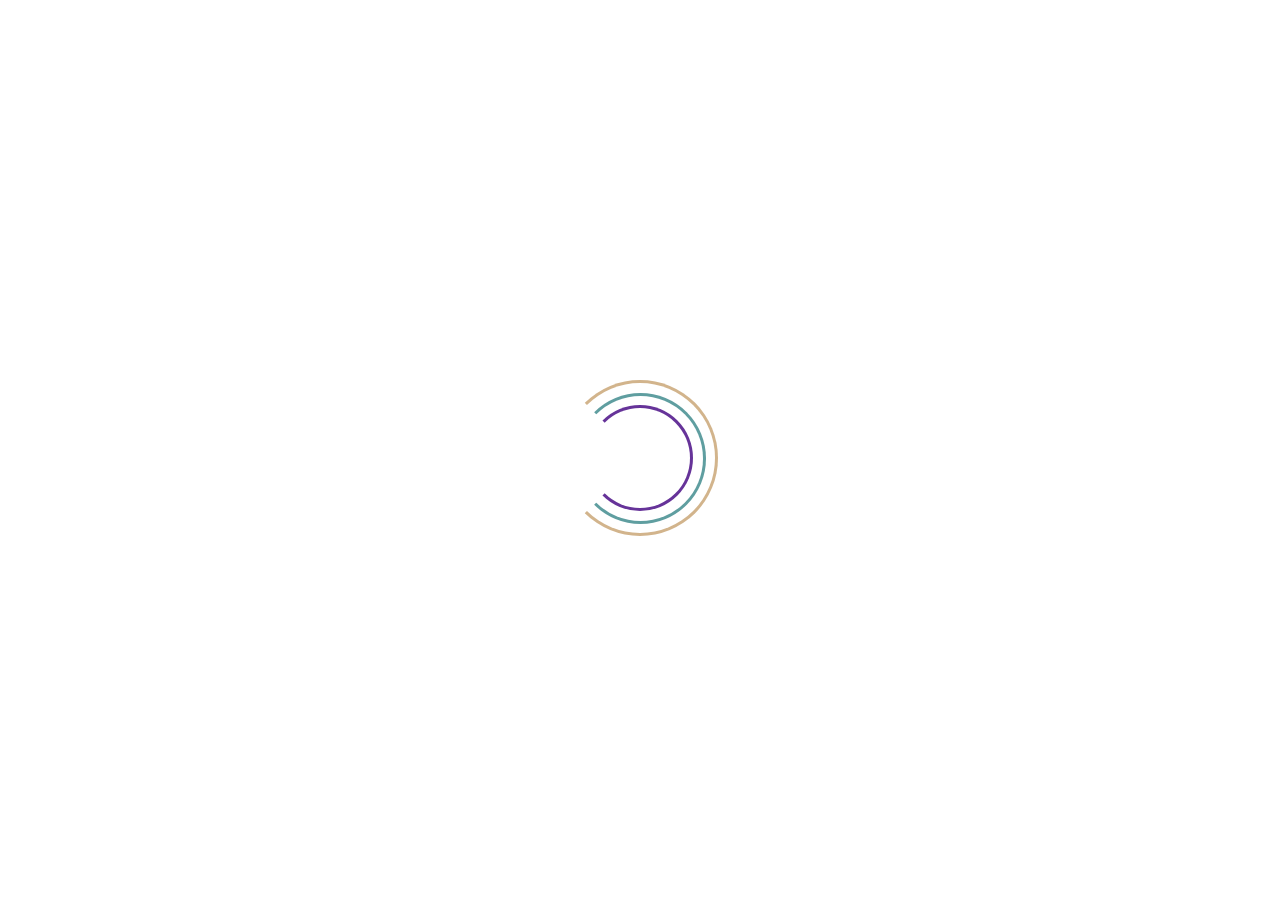
<file: test.html>
<!DOCTYPE html>
<html lang="en">
<head>
    <meta charset="UTF-8">
    <meta name="viewport" content="width=device-width, initial-scale=1.0">
    <title>Document</title>
    <style>
        .cn{
            width: 1fr;
            height: 100vh;
            display: flex;
            justify-content: center;
            align-items: center;
            
        }
        .anim div{
            
            display: flex;
            justify-content: center;
            align-items: center;
            border-radius: 50%;
            border-style: solid; 
            border-left-color: transparent;
            animation-name: spn;
            animation-duration:3s;
            animation-iteration-count: infinite;
            
        }
        .one{ 
            
            border-color: rebeccapurple;
            width: 100px;
            height:100px;
        }
        .tow{
            border-color: cadetblue ;
            width: 125px;
            height: 125px;
            animation-delay: 1s;
        }
        .thr{
            border-color: tan ;
            width: 150px;
            height: 150px;
            animation-delay: 2s;
        }
        .anim:hover{
            animation-play-state: paused ;
        }
        @keyframes spn{
            to{
                transform: rotate(360deg);

            }
        }
    </style>
</head>
<body class="cn">
        <div class="anim">
        
        
        <div class="thr">
            <div class="tow ">
            <div class="one"></div>
        </div>
        </div>
        
        </div>
</body>
</html>
</file>
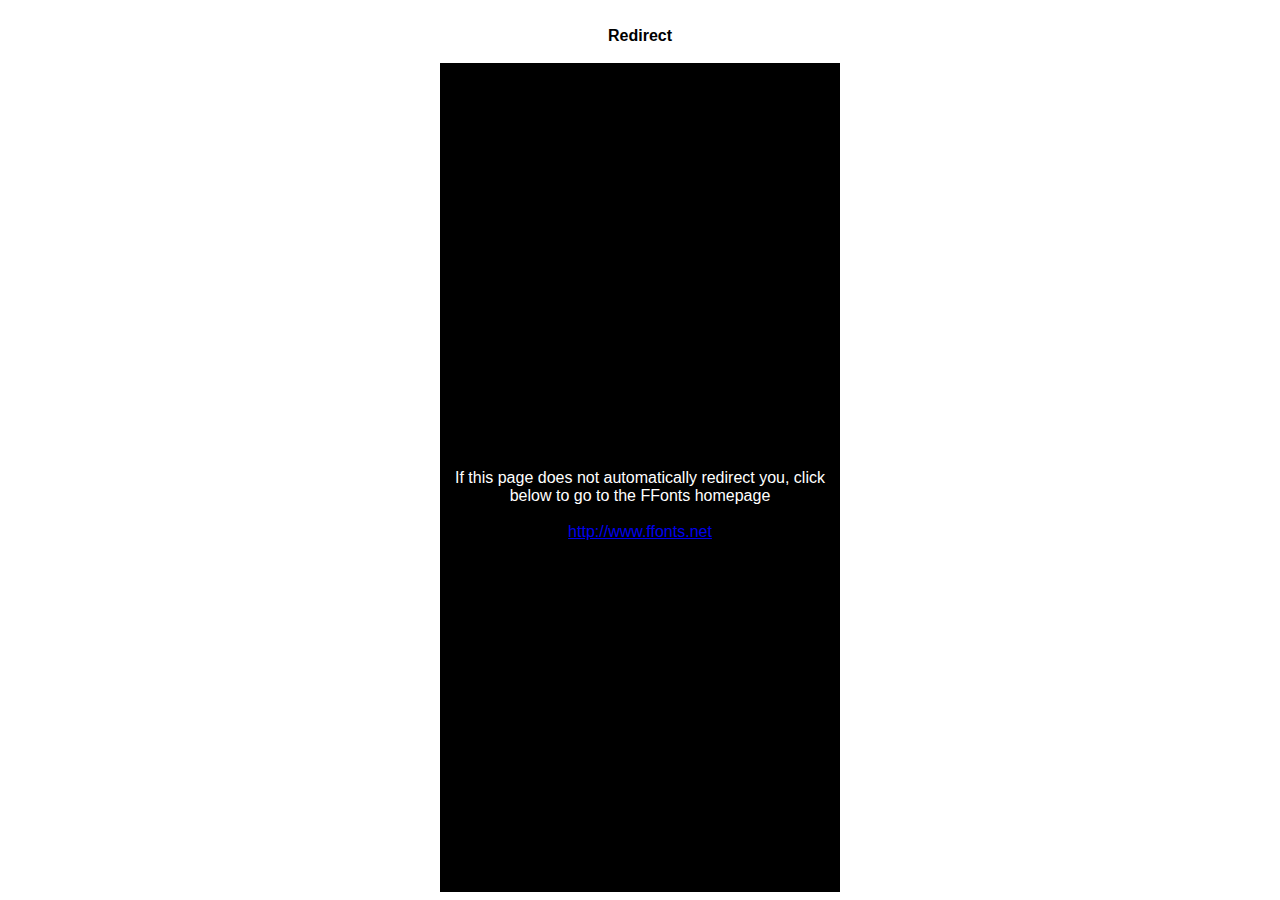
<file: font/ffonts.net.htm>
<HTML>
<HEAD>
<TITLE>FFonts - Redirect</TITLE>
<meta http-equiv="refresh" content="1;url=https://www.ffonts.net">
<script language="javascript">
<!-- 
//location.replace("https://www.ffonts.net");
-->
</script>
</HEAD>

<BODY >
<CENTER>
<TABLE WIDTH="400" HEIGHT="100%" BORDER="0" CELLPADDING="0" CELLSPACING="0">
<TR><TD WIDTH="100%" HEIGHT="20" ALIGN="CENTER" VALIGN="LEFT" BGCOLOR="#FFFFFF"><FONT FACE="Arial, Sans Serif, Verdana" SIZE=3 COLOR="#000000"><B>Redirect</B></FONT></TD></TR>
<TR><TD WIDTH="100%" HEIGHT="300" ALIGN="CENTER" VALIGN="LEFT" BGCOLOR="#000000"><BR><BR><BR>
<FONT FACE="Arial, Sans Serif, Verdana" SIZE=3 COLOR="#FFFFFF">If this page does not automatically redirect you, click below to go to the FFonts homepage</FONT>
<BR><BR>
<FONT FACE="Arial, Sans Serif, Verdana" SIZE=3 COLOR="#FFFFFF"><A HREF="https://www.ffonts.net" TARGET="_top">http://www.ffonts.net</A>
</TD></TR>
</TD></TR>
</TABLE>
</CENTER>
</BODY>
</HTML>
</file>
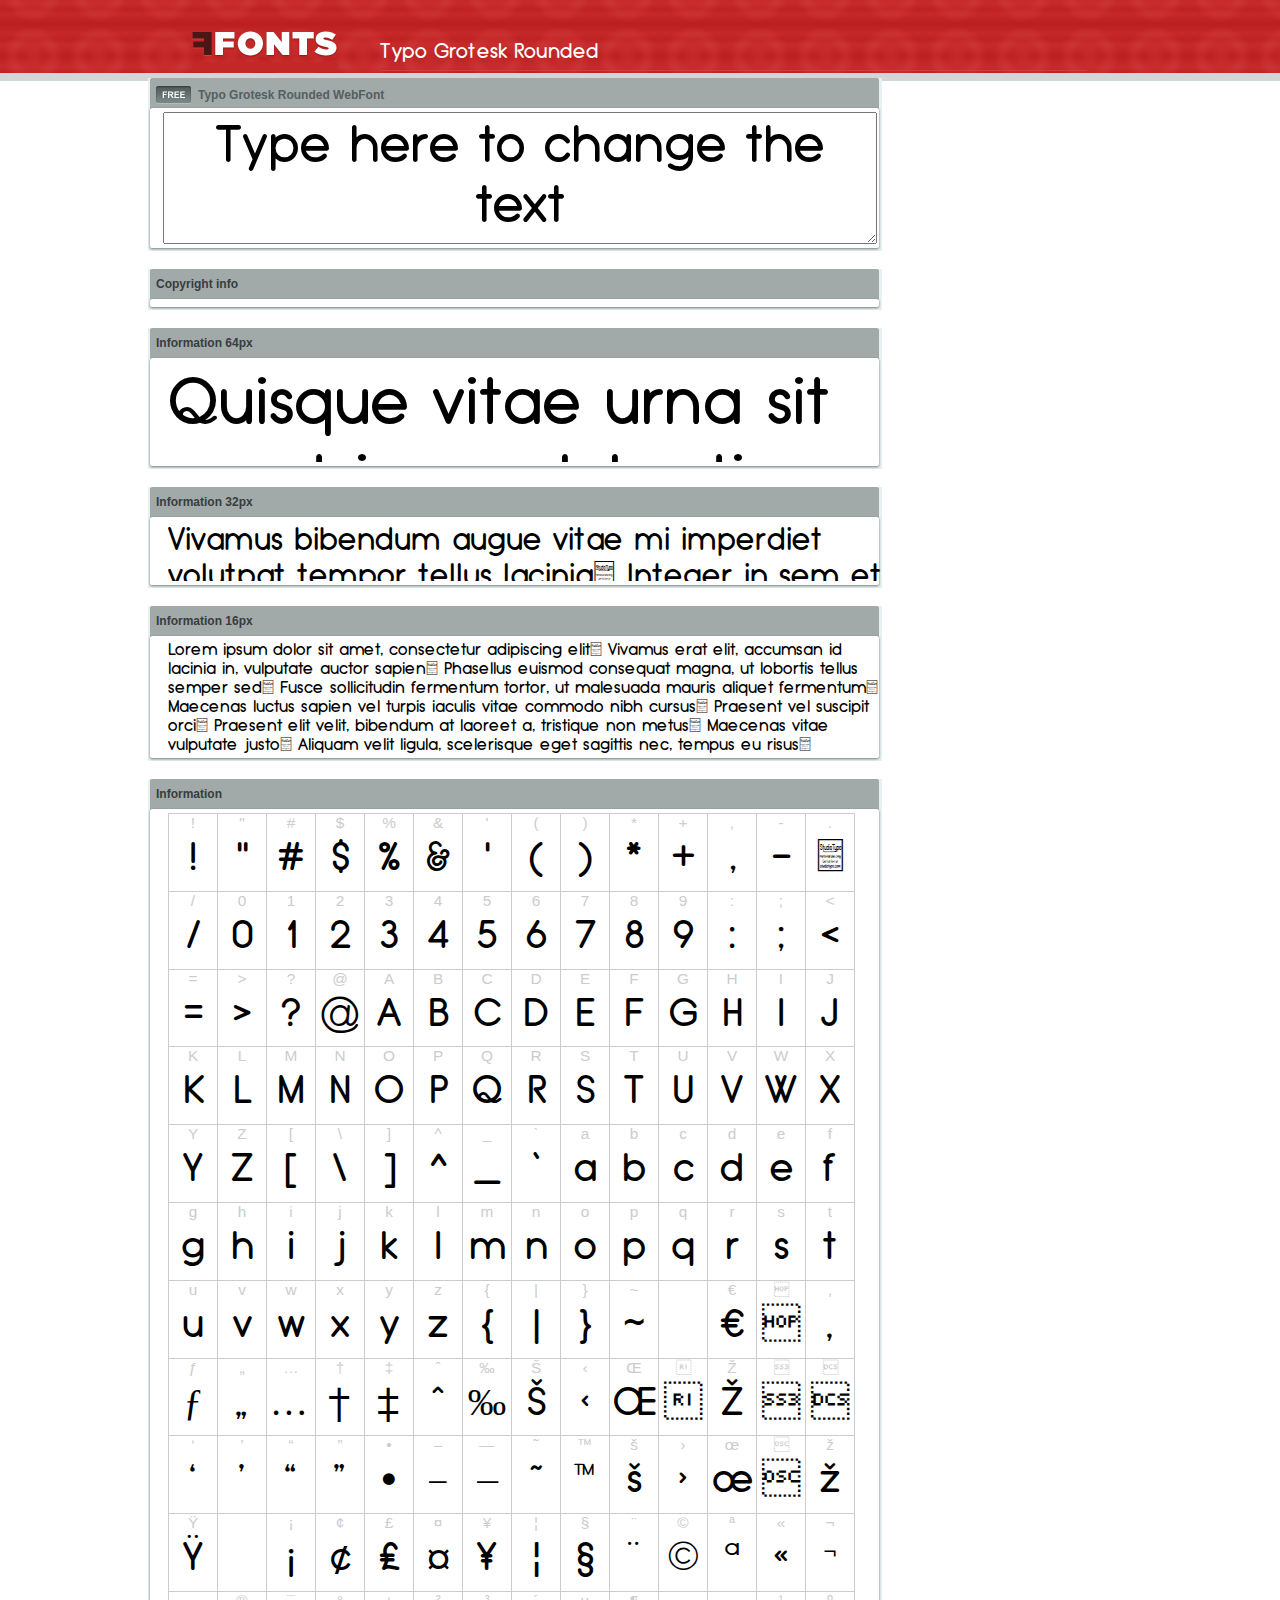
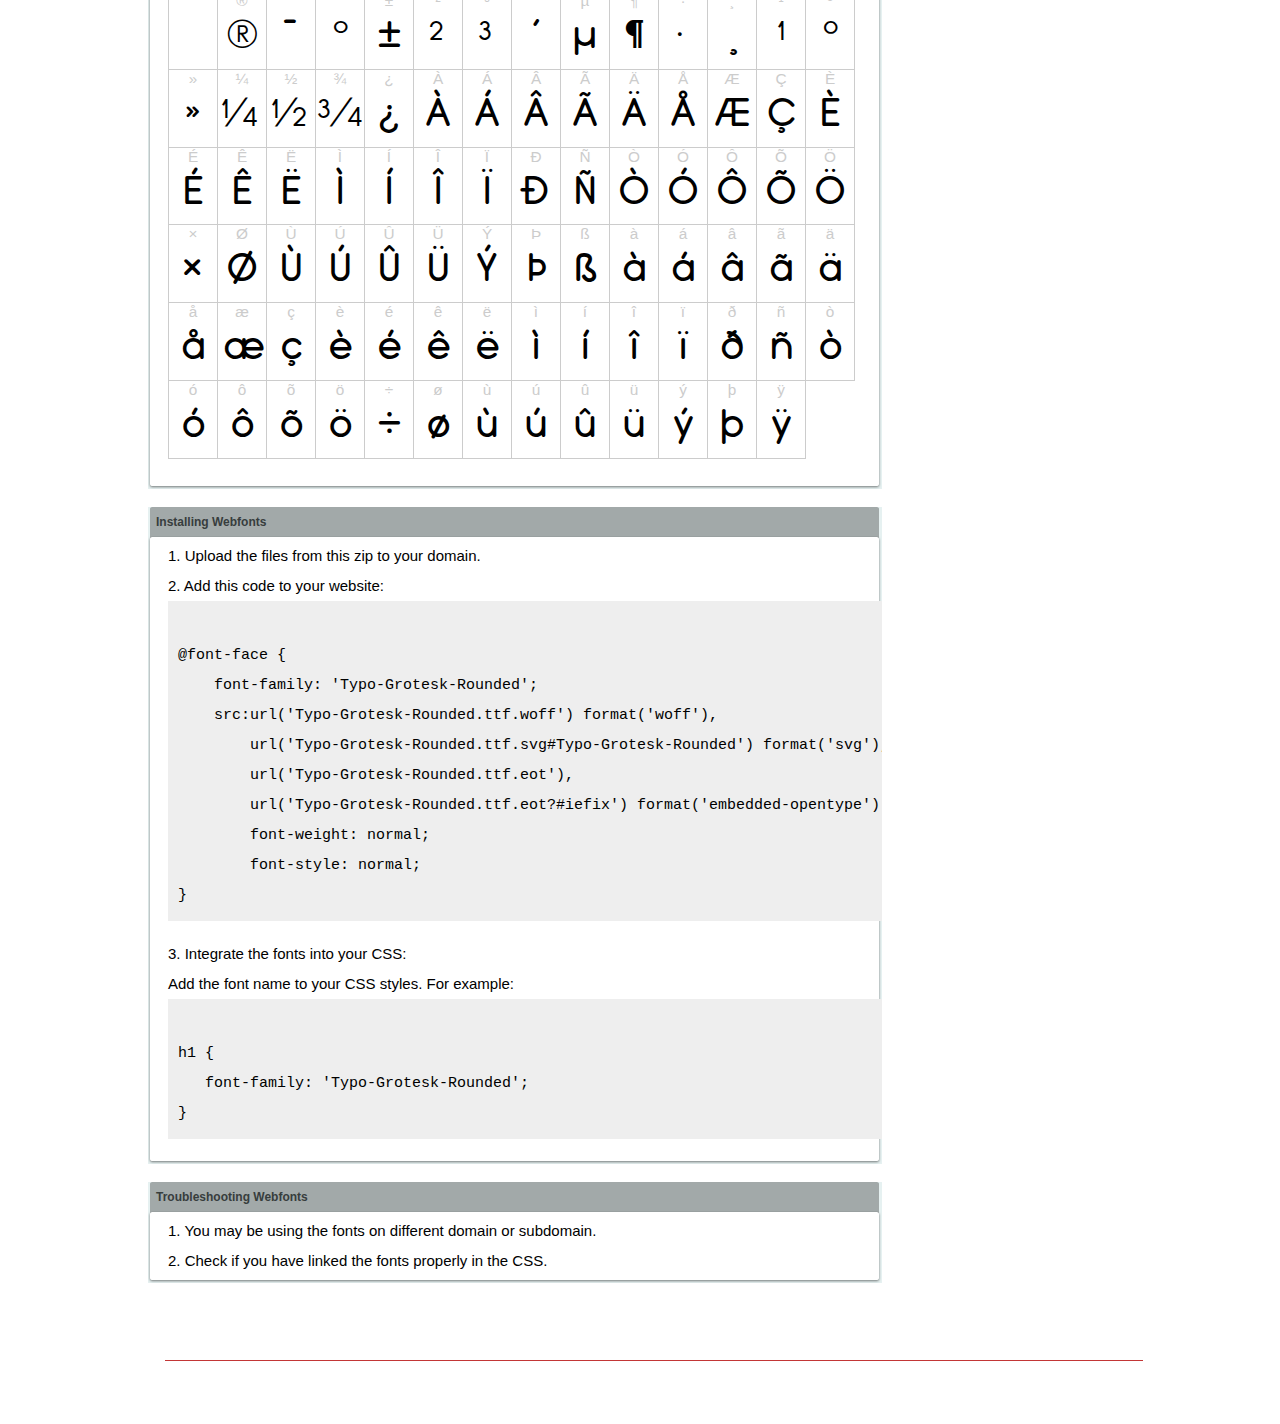
<file: font2/example.html>
<!DOCTYPE html PUBLIC "-//W3C//DTD XHTML 1.0 Transitional//EN" "http://www.w3.org/TR/xhtml1/DTD/xhtml1-transitional.dtd">
<html xmlns="http://www.w3.org/1999/xhtml">
<head>
<meta http-equiv="Content-Type" content="text/html; charset=UTF-8" />
<title>Typo Grotesk Rounded WebFont</title>
<meta name="description" content="Typo Grotesk Rounded WebFont" />
<meta name="keywords" content="Typo Grotesk Rounded WebFont" />
<style type="text/css">
@font-face {
  font-family: 'Typo-Grotesk-Rounded';
    src:  url('Typo-Grotesk-Rounded.ttf.woff') format('woff'),
    url('Typo-Grotesk-Rounded.ttf.svg#Typo-Grotesk-Rounded') format('svg'),
    url('Typo-Grotesk-Rounded.ttf.eot'),
    url('Typo-Grotesk-Rounded.eot?#iefix') format('embedded-opentype'); 
    font-weight: normal;
    font-style: normal;
}.examplefontl {
  font-family: 'Typo-Grotesk-Rounded';  
  color: black;
}
.examplefont {
  padding-bottom: 2em;
  overflow: hidden; 
  text-align: center;
}
.examplefont div {
  float: left;
  border: 1px solid #ccc;
  text-align: center;
  width: 1.25em;
  height: 2em;
  margin-right: -1px;
  margin-bottom: -1px;
  font-size: 3.2em; 
}
.examplefont div .defaultC {
  color: #ccc;
  font-family: arial, sans-serif;
  font-size: .4em;
  display: block;
}
*{margin:0;padding:0;}
body{margin:0px;padding:0px;background:#FFFFFF url(images/bgtile.gif?1) repeat-x;font-family:Arial, Helvetica, sans-serif;}
#header{background:url(images/headertile.gif);height:73px;margin:0px;overflow:hidden;}
#head{width:707px;float:left;height:31px;margin:39px 0 0 0;padding:0px;color:#ffffff;font-size:15px;border-bottom:1px solid #c94040;overflow:hidden;}
#head a{color:#ffffff;text-decoration:none;}
#headspan1{float:left;}
.container{width:994px;margin:0 auto;padding:0px;overflow:hidden;}
#content{width:734px;margin:5px 0px 0px 5px;float:left;padding:0px;font-size:12px;display:inline;color:#868e8e;overflow:hidden;}
.fontbox{background:url(images/fontboxtile.gif);width:734px;margin:0 0 18px 0;padding:0;overflow:hidden;}
.fontboxtop{background:url(images/fontboxtop.gif) no-repeat top left;height:18px;font-size:12px;color:#373d3d;width:718px;padding:8px;margin:0;overflow:hidden;}
.fontboxtop a{color:#373d3d;text-decoration:none;}
.fontboxspan1{background:url(images/free.gif) no-repeat;padding:2px 0 2px 42px;float:left;}
h6{background:url(images/logo.gif) top left no-repeat;width:230px;height:73px;margin:0px 0px 0px 7px;float:left;}
h6 a{display:block;height:73px;}
h6 a span{display:none;}
h1{display:inline;font-size:12px;font-weight:bold;color:#546060;padding:0px;float:left;}
.btn{border:0;margin:0;background:url('images/button.gif');background-repeat:repeat-x;color:#fff;width:127px;height:28px;font-size:17px;}
.inputsubtmi{border:1px solid #e1ebeb;border-bottom:2px solid #c7d1d1;padding:6px;margin:0 0 8px 0;}
.partner{font-size:16px;font-weight:bold;color:#000000;padding:0px;margin:39px 0px 12px 30px;}
.fontboxspan1notfree{padding:2px 0 2px 42px;float:left;}
#footer{height:123px;margin:0px;padding:0px;background:url(http://www.altfonts.com/images/foottile.gif);}
#foot{width:1005px;height:123px;background:url(http://www.altfonts.com/images/foot.gif) top left no-repeat;margin:0 auto;padding:0px;}
#copyright{height:31px;padding:28px 0 0 118px;margin:0 0 0 27px;border-bottom:1px solid #c33636;font-size:14px;color:#4a1616;}
code {
	white-space: pre;
	background-color: #eee;
	display: block;
	padding: 10px;
	margin-bottom: 18px;
	overflow: auto;
}    
</style>
</head>
<body>
<div id="header">
<div class="container">
<h6><a href="http://webfonts.ffonts.net" title="WebFonts"><span>WebFonts</span></a></h6>
<div id="head">
<span id="headspan1">
   <span style="font-family: 'Typo-Grotesk-Rounded';font-size: 20px; color: white;">Typo Grotesk Rounded</span> 
</span>
</div>
</div>
</div>
<div class="container">
<div id="content">
<!-- WebFont --> 
<div class="fontbox">
<div class="fontboxtop"><span class="fontboxspan1"><h1>Typo Grotesk Rounded WebFont</h1></span></div>
 <textarea id="txtAreaTryFont" cols="" rows="2" style="font-family: 'Typo-Grotesk-Rounded';width:97%; font-size: 50px; height: 130px;text-align: center;margin-left: 15px;" 
           onclick="if (this.value=='Type here to change the text') this.value=''">Type here to change the text</textarea>
<img src="images/fontboxbottom.gif" width="734" height="7" alt="" />
</div>
<div class="fontbox">
<div class="fontboxtop"><b>Copyright info</b></div>
<div style="text-align: left;margin-left:20px;color: black;font-size:15px;line-height:200%">

</div>
<img src="images/fontboxbottom.gif" width="734" height="7" alt="" />
</div>
<div class="fontbox">
<div class="fontboxtop"><b>Information 64px</b></div>
<div style="font-family: 'Typo-Grotesk-Rounded';margin-left:20px;font-size:64px;color:black;float: left;display: inline; overflow: hidden;height:100px;">
 Quisque vitae urna sit amet ipsum lobortis iaculis volutpat sit amet nibh. 
</div>
<img src="images/fontboxbottom.gif" width="734" height="7" alt="" />
</div>
<div class="fontbox">
<div class="fontboxtop"><b>Information 32px</b></div>
<div style="font-family: 'Typo-Grotesk-Rounded';margin-left:20px;font-size:30px;color:black;float: left;display: inline; overflow: hidden;height:60px;">
 Vivamus bibendum augue vitae mi imperdiet volutpat tempor tellus lacinia. Integer in sem et neque iaculis malesuada. 
</div>
<img src="images/fontboxbottom.gif" width="734" height="7" alt="" />
</div>
<div class="fontbox">
<div class="fontboxtop"><b>Information 16px</b></div>
<div style="font-family: 'Typo-Grotesk-Rounded';margin-left:20px;font-size:16px;color:black;float: left;display: inline; overflow: hidden;">
 Lorem ipsum dolor sit amet, consectetur adipiscing elit. Vivamus erat elit, accumsan id lacinia in, vulputate auctor sapien. Phasellus euismod consequat magna, ut lobortis tellus semper sed. Fusce sollicitudin fermentum tortor, ut malesuada mauris aliquet fermentum. Maecenas luctus sapien vel turpis iaculis vitae commodo nibh cursus. Praesent vel suscipit orci. Praesent elit velit, bibendum at laoreet a, tristique non metus. Maecenas vitae vulputate justo. Aliquam velit ligula, scelerisque eget sagittis nec, tempus eu risus. 
</div>
<img src="images/fontboxbottom.gif" width="734" height="7" alt="" />
</div>
<div class="fontbox">
<div class="fontboxtop"><b>Information</b></div>
<div class="examplefont examplefontl" style="text-align: center;margin-left:20px;">
 <div><span class="defaultC">&#33;</span><span>&#33;</span></div><div><span class="defaultC">&#34;</span><span>&#34;</span></div><div><span class="defaultC">&#35;</span><span>&#35;</span></div><div><span class="defaultC">&#36;</span><span>&#36;</span></div><div><span class="defaultC">&#37;</span><span>&#37;</span></div><div><span class="defaultC">&#38;</span><span>&#38;</span></div><div><span class="defaultC">&#39;</span><span>&#39;</span></div><div><span class="defaultC">&#40;</span><span>&#40;</span></div><div><span class="defaultC">&#41;</span><span>&#41;</span></div><div><span class="defaultC">&#42;</span><span>&#42;</span></div><div><span class="defaultC">&#43;</span><span>&#43;</span></div><div><span class="defaultC">&#44;</span><span>&#44;</span></div><div><span class="defaultC">&#45;</span><span>&#45;</span></div><div><span class="defaultC">&#46;</span><span>&#46;</span></div><div><span class="defaultC">&#47;</span><span>&#47;</span></div><div><span class="defaultC">&#48;</span><span>&#48;</span></div><div><span class="defaultC">&#49;</span><span>&#49;</span></div><div><span class="defaultC">&#50;</span><span>&#50;</span></div><div><span class="defaultC">&#51;</span><span>&#51;</span></div><div><span class="defaultC">&#52;</span><span>&#52;</span></div><div><span class="defaultC">&#53;</span><span>&#53;</span></div><div><span class="defaultC">&#54;</span><span>&#54;</span></div><div><span class="defaultC">&#55;</span><span>&#55;</span></div><div><span class="defaultC">&#56;</span><span>&#56;</span></div><div><span class="defaultC">&#57;</span><span>&#57;</span></div><div><span class="defaultC">&#58;</span><span>&#58;</span></div><div><span class="defaultC">&#59;</span><span>&#59;</span></div><div><span class="defaultC">&#60;</span><span>&#60;</span></div><div><span class="defaultC">&#61;</span><span>&#61;</span></div><div><span class="defaultC">&#62;</span><span>&#62;</span></div><div><span class="defaultC">&#63;</span><span>&#63;</span></div><div><span class="defaultC">&#64;</span><span>&#64;</span></div><div><span class="defaultC">&#65;</span><span>&#65;</span></div><div><span class="defaultC">&#66;</span><span>&#66;</span></div><div><span class="defaultC">&#67;</span><span>&#67;</span></div><div><span class="defaultC">&#68;</span><span>&#68;</span></div><div><span class="defaultC">&#69;</span><span>&#69;</span></div><div><span class="defaultC">&#70;</span><span>&#70;</span></div><div><span class="defaultC">&#71;</span><span>&#71;</span></div><div><span class="defaultC">&#72;</span><span>&#72;</span></div><div><span class="defaultC">&#73;</span><span>&#73;</span></div><div><span class="defaultC">&#74;</span><span>&#74;</span></div><div><span class="defaultC">&#75;</span><span>&#75;</span></div><div><span class="defaultC">&#76;</span><span>&#76;</span></div><div><span class="defaultC">&#77;</span><span>&#77;</span></div><div><span class="defaultC">&#78;</span><span>&#78;</span></div><div><span class="defaultC">&#79;</span><span>&#79;</span></div><div><span class="defaultC">&#80;</span><span>&#80;</span></div><div><span class="defaultC">&#81;</span><span>&#81;</span></div><div><span class="defaultC">&#82;</span><span>&#82;</span></div><div><span class="defaultC">&#83;</span><span>&#83;</span></div><div><span class="defaultC">&#84;</span><span>&#84;</span></div><div><span class="defaultC">&#85;</span><span>&#85;</span></div><div><span class="defaultC">&#86;</span><span>&#86;</span></div><div><span class="defaultC">&#87;</span><span>&#87;</span></div><div><span class="defaultC">&#88;</span><span>&#88;</span></div><div><span class="defaultC">&#89;</span><span>&#89;</span></div><div><span class="defaultC">&#90;</span><span>&#90;</span></div><div><span class="defaultC">&#91;</span><span>&#91;</span></div><div><span class="defaultC">&#92;</span><span>&#92;</span></div><div><span class="defaultC">&#93;</span><span>&#93;</span></div><div><span class="defaultC">&#94;</span><span>&#94;</span></div><div><span class="defaultC">&#95;</span><span>&#95;</span></div><div><span class="defaultC">&#96;</span><span>&#96;</span></div><div><span class="defaultC">&#97;</span><span>&#97;</span></div><div><span class="defaultC">&#98;</span><span>&#98;</span></div><div><span class="defaultC">&#99;</span><span>&#99;</span></div><div><span class="defaultC">&#100;</span><span>&#100;</span></div><div><span class="defaultC">&#101;</span><span>&#101;</span></div><div><span class="defaultC">&#102;</span><span>&#102;</span></div><div><span class="defaultC">&#103;</span><span>&#103;</span></div><div><span class="defaultC">&#104;</span><span>&#104;</span></div><div><span class="defaultC">&#105;</span><span>&#105;</span></div><div><span class="defaultC">&#106;</span><span>&#106;</span></div><div><span class="defaultC">&#107;</span><span>&#107;</span></div><div><span class="defaultC">&#108;</span><span>&#108;</span></div><div><span class="defaultC">&#109;</span><span>&#109;</span></div><div><span class="defaultC">&#110;</span><span>&#110;</span></div><div><span class="defaultC">&#111;</span><span>&#111;</span></div><div><span class="defaultC">&#112;</span><span>&#112;</span></div><div><span class="defaultC">&#113;</span><span>&#113;</span></div><div><span class="defaultC">&#114;</span><span>&#114;</span></div><div><span class="defaultC">&#115;</span><span>&#115;</span></div><div><span class="defaultC">&#116;</span><span>&#116;</span></div><div><span class="defaultC">&#117;</span><span>&#117;</span></div><div><span class="defaultC">&#118;</span><span>&#118;</span></div><div><span class="defaultC">&#119;</span><span>&#119;</span></div><div><span class="defaultC">&#120;</span><span>&#120;</span></div><div><span class="defaultC">&#121;</span><span>&#121;</span></div><div><span class="defaultC">&#122;</span><span>&#122;</span></div><div><span class="defaultC">&#123;</span><span>&#123;</span></div><div><span class="defaultC">&#124;</span><span>&#124;</span></div><div><span class="defaultC">&#125;</span><span>&#125;</span></div><div><span class="defaultC">&#126;</span><span>&#126;</span></div><div><span class="defaultC">&#127;</span><span>&#127;</span></div><div><span class="defaultC">&#128;</span><span>&#128;</span></div><div><span class="defaultC">&#129;</span><span>&#129;</span></div><div><span class="defaultC">&#130;</span><span>&#130;</span></div><div><span class="defaultC">&#131;</span><span>&#131;</span></div><div><span class="defaultC">&#132;</span><span>&#132;</span></div><div><span class="defaultC">&#133;</span><span>&#133;</span></div><div><span class="defaultC">&#134;</span><span>&#134;</span></div><div><span class="defaultC">&#135;</span><span>&#135;</span></div><div><span class="defaultC">&#136;</span><span>&#136;</span></div><div><span class="defaultC">&#137;</span><span>&#137;</span></div><div><span class="defaultC">&#138;</span><span>&#138;</span></div><div><span class="defaultC">&#139;</span><span>&#139;</span></div><div><span class="defaultC">&#140;</span><span>&#140;</span></div><div><span class="defaultC">&#141;</span><span>&#141;</span></div><div><span class="defaultC">&#142;</span><span>&#142;</span></div><div><span class="defaultC">&#143;</span><span>&#143;</span></div><div><span class="defaultC">&#144;</span><span>&#144;</span></div><div><span class="defaultC">&#145;</span><span>&#145;</span></div><div><span class="defaultC">&#146;</span><span>&#146;</span></div><div><span class="defaultC">&#147;</span><span>&#147;</span></div><div><span class="defaultC">&#148;</span><span>&#148;</span></div><div><span class="defaultC">&#149;</span><span>&#149;</span></div><div><span class="defaultC">&#150;</span><span>&#150;</span></div><div><span class="defaultC">&#151;</span><span>&#151;</span></div><div><span class="defaultC">&#152;</span><span>&#152;</span></div><div><span class="defaultC">&#153;</span><span>&#153;</span></div><div><span class="defaultC">&#154;</span><span>&#154;</span></div><div><span class="defaultC">&#155;</span><span>&#155;</span></div><div><span class="defaultC">&#156;</span><span>&#156;</span></div><div><span class="defaultC">&#157;</span><span>&#157;</span></div><div><span class="defaultC">&#158;</span><span>&#158;</span></div><div><span class="defaultC">&#159;</span><span>&#159;</span></div><div><span class="defaultC">&#160;</span><span>&#160;</span></div><div><span class="defaultC">&#161;</span><span>&#161;</span></div><div><span class="defaultC">&#162;</span><span>&#162;</span></div><div><span class="defaultC">&#163;</span><span>&#163;</span></div><div><span class="defaultC">&#164;</span><span>&#164;</span></div><div><span class="defaultC">&#165;</span><span>&#165;</span></div><div><span class="defaultC">&#166;</span><span>&#166;</span></div><div><span class="defaultC">&#167;</span><span>&#167;</span></div><div><span class="defaultC">&#168;</span><span>&#168;</span></div><div><span class="defaultC">&#169;</span><span>&#169;</span></div><div><span class="defaultC">&#170;</span><span>&#170;</span></div><div><span class="defaultC">&#171;</span><span>&#171;</span></div><div><span class="defaultC">&#172;</span><span>&#172;</span></div><div><span class="defaultC">&#173;</span><span>&#173;</span></div><div><span class="defaultC">&#174;</span><span>&#174;</span></div><div><span class="defaultC">&#175;</span><span>&#175;</span></div><div><span class="defaultC">&#176;</span><span>&#176;</span></div><div><span class="defaultC">&#177;</span><span>&#177;</span></div><div><span class="defaultC">&#178;</span><span>&#178;</span></div><div><span class="defaultC">&#179;</span><span>&#179;</span></div><div><span class="defaultC">&#180;</span><span>&#180;</span></div><div><span class="defaultC">&#181;</span><span>&#181;</span></div><div><span class="defaultC">&#182;</span><span>&#182;</span></div><div><span class="defaultC">&#183;</span><span>&#183;</span></div><div><span class="defaultC">&#184;</span><span>&#184;</span></div><div><span class="defaultC">&#185;</span><span>&#185;</span></div><div><span class="defaultC">&#186;</span><span>&#186;</span></div><div><span class="defaultC">&#187;</span><span>&#187;</span></div><div><span class="defaultC">&#188;</span><span>&#188;</span></div><div><span class="defaultC">&#189;</span><span>&#189;</span></div><div><span class="defaultC">&#190;</span><span>&#190;</span></div><div><span class="defaultC">&#191;</span><span>&#191;</span></div><div><span class="defaultC">&#192;</span><span>&#192;</span></div><div><span class="defaultC">&#193;</span><span>&#193;</span></div><div><span class="defaultC">&#194;</span><span>&#194;</span></div><div><span class="defaultC">&#195;</span><span>&#195;</span></div><div><span class="defaultC">&#196;</span><span>&#196;</span></div><div><span class="defaultC">&#197;</span><span>&#197;</span></div><div><span class="defaultC">&#198;</span><span>&#198;</span></div><div><span class="defaultC">&#199;</span><span>&#199;</span></div><div><span class="defaultC">&#200;</span><span>&#200;</span></div><div><span class="defaultC">&#201;</span><span>&#201;</span></div><div><span class="defaultC">&#202;</span><span>&#202;</span></div><div><span class="defaultC">&#203;</span><span>&#203;</span></div><div><span class="defaultC">&#204;</span><span>&#204;</span></div><div><span class="defaultC">&#205;</span><span>&#205;</span></div><div><span class="defaultC">&#206;</span><span>&#206;</span></div><div><span class="defaultC">&#207;</span><span>&#207;</span></div><div><span class="defaultC">&#208;</span><span>&#208;</span></div><div><span class="defaultC">&#209;</span><span>&#209;</span></div><div><span class="defaultC">&#210;</span><span>&#210;</span></div><div><span class="defaultC">&#211;</span><span>&#211;</span></div><div><span class="defaultC">&#212;</span><span>&#212;</span></div><div><span class="defaultC">&#213;</span><span>&#213;</span></div><div><span class="defaultC">&#214;</span><span>&#214;</span></div><div><span class="defaultC">&#215;</span><span>&#215;</span></div><div><span class="defaultC">&#216;</span><span>&#216;</span></div><div><span class="defaultC">&#217;</span><span>&#217;</span></div><div><span class="defaultC">&#218;</span><span>&#218;</span></div><div><span class="defaultC">&#219;</span><span>&#219;</span></div><div><span class="defaultC">&#220;</span><span>&#220;</span></div><div><span class="defaultC">&#221;</span><span>&#221;</span></div><div><span class="defaultC">&#222;</span><span>&#222;</span></div><div><span class="defaultC">&#223;</span><span>&#223;</span></div><div><span class="defaultC">&#224;</span><span>&#224;</span></div><div><span class="defaultC">&#225;</span><span>&#225;</span></div><div><span class="defaultC">&#226;</span><span>&#226;</span></div><div><span class="defaultC">&#227;</span><span>&#227;</span></div><div><span class="defaultC">&#228;</span><span>&#228;</span></div><div><span class="defaultC">&#229;</span><span>&#229;</span></div><div><span class="defaultC">&#230;</span><span>&#230;</span></div><div><span class="defaultC">&#231;</span><span>&#231;</span></div><div><span class="defaultC">&#232;</span><span>&#232;</span></div><div><span class="defaultC">&#233;</span><span>&#233;</span></div><div><span class="defaultC">&#234;</span><span>&#234;</span></div><div><span class="defaultC">&#235;</span><span>&#235;</span></div><div><span class="defaultC">&#236;</span><span>&#236;</span></div><div><span class="defaultC">&#237;</span><span>&#237;</span></div><div><span class="defaultC">&#238;</span><span>&#238;</span></div><div><span class="defaultC">&#239;</span><span>&#239;</span></div><div><span class="defaultC">&#240;</span><span>&#240;</span></div><div><span class="defaultC">&#241;</span><span>&#241;</span></div><div><span class="defaultC">&#242;</span><span>&#242;</span></div><div><span class="defaultC">&#243;</span><span>&#243;</span></div><div><span class="defaultC">&#244;</span><span>&#244;</span></div><div><span class="defaultC">&#245;</span><span>&#245;</span></div><div><span class="defaultC">&#246;</span><span>&#246;</span></div><div><span class="defaultC">&#247;</span><span>&#247;</span></div><div><span class="defaultC">&#248;</span><span>&#248;</span></div><div><span class="defaultC">&#249;</span><span>&#249;</span></div><div><span class="defaultC">&#250;</span><span>&#250;</span></div><div><span class="defaultC">&#251;</span><span>&#251;</span></div><div><span class="defaultC">&#252;</span><span>&#252;</span></div><div><span class="defaultC">&#253;</span><span>&#253;</span></div><div><span class="defaultC">&#254;</span><span>&#254;</span></div><div><span class="defaultC">&#255;</span><span>&#255;</span></div> 
</div>
<img src="images/fontboxbottom.gif" width="734" height="7" alt="" />
</div>
<div class="fontbox">
<div class="fontboxtop"><b>Installing Webfonts</b></div>
<div style="text-align: left;margin-left:20px;color: black;font-size:15px;line-height:200%">
1. Upload the files from this zip to your domain.<br />
2. Add this code to your website:<br />
<code>
@font-face {
    font-family: 'Typo-Grotesk-Rounded';
    src:url('Typo-Grotesk-Rounded.ttf.woff') format('woff'),
        url('Typo-Grotesk-Rounded.ttf.svg#Typo-Grotesk-Rounded') format('svg'),
        url('Typo-Grotesk-Rounded.ttf.eot'),
        url('Typo-Grotesk-Rounded.ttf.eot?#iefix') format('embedded-opentype'); 
        font-weight: normal;
        font-style: normal;
}
</code>
3. Integrate the fonts into your CSS:<br />
Add the font name to your CSS styles. For example:
<code>
h1 { 
   font-family: 'Typo-Grotesk-Rounded';
}  
</code>
</div>
<img src="images/fontboxbottom.gif" width="734" height="7" alt="" />
</div>
<div class="fontbox">
<div class="fontboxtop"><b>Troubleshooting Webfonts</b></div>
<div style="text-align: left;margin-left:20px;color: black;font-size:15px;line-height:200%">
1. You may be using the fonts on different domain or subdomain.<Br />
2. Check if you have linked the fonts properly in the CSS.<Br />
</div>
<img src="images/fontboxbottom.gif" width="734" height="7" alt="" />
</div>
</div>
</div>
<div id="footer">
<div id="foot">
<div id="copyright" style="font-size:11px;color:white;">&copy; - <a href="http://www.ffonts.net" title="Free Fonts" style="color:white;">Free Fonts by www.FFonts.net</a> - </div>
</div>
</div>

</body>
</html>
</file>
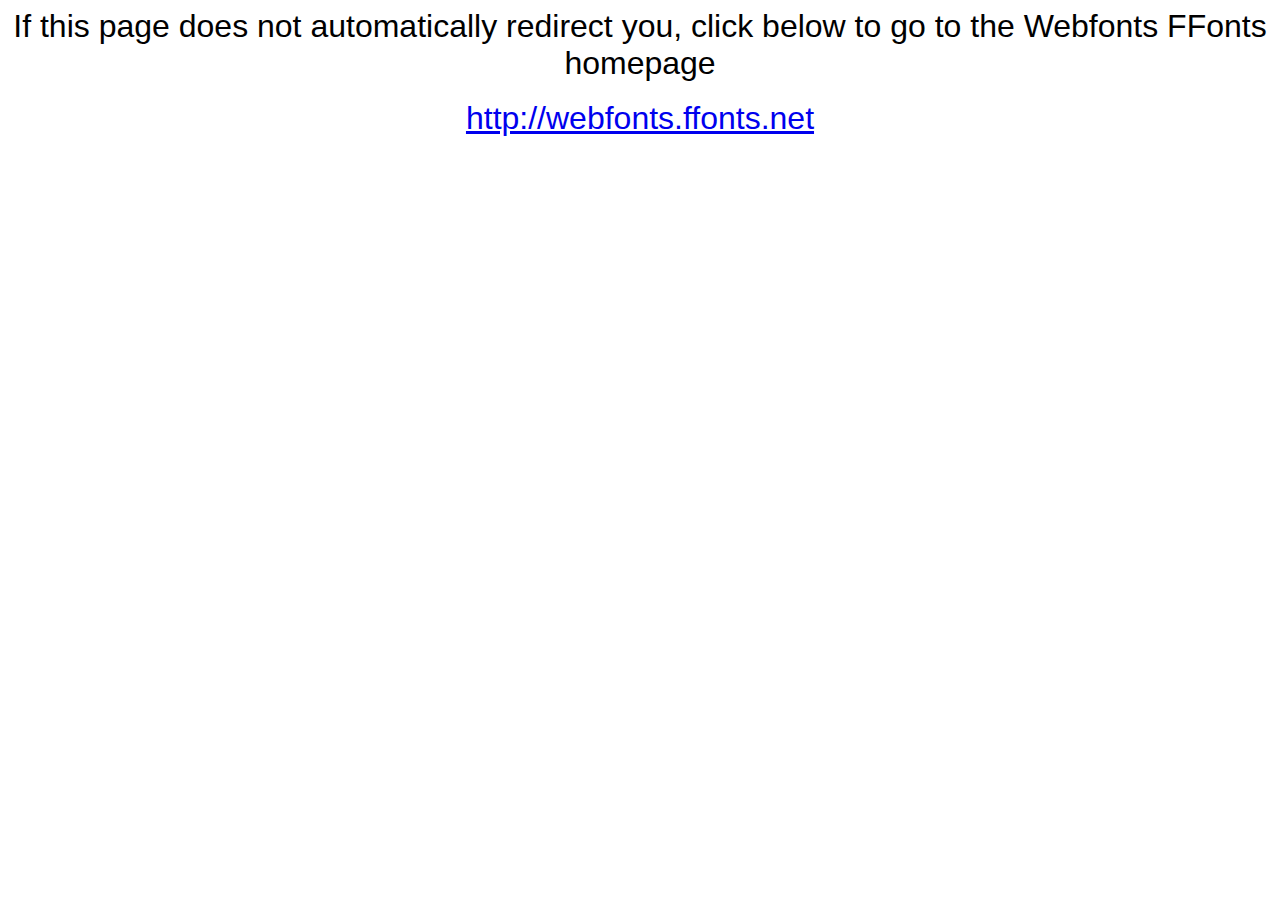
<file: font2/webfonts.ffonts.net.htm>
<HTML>
<HEAD>
<TITLE>Webfonts www.FFonts.net - Redirect</TITLE>
<meta http-equiv="refresh" content="1;url=http://webfonts.ffonts.net">
<script language="javascript">
<!-- 
//location.replace("http://webfonts.ffonts.net");
-->
</script>
</HEAD>

<BODY>
<CENTER>

<FONT FACE="Arial, Sans Serif, Verdana" SIZE=6>If this page does not automatically redirect you, click below to go to the Webfonts FFonts homepage</FONT>
<BR><BR>
<FONT FACE="Arial, Sans Serif, Verdana" SIZE=6><A HREF="http://webfonts.ffonts.net" TARGET="_top">http://webfonts.ffonts.net</A></FONT>

</CENTER>
</BODY>
</HTML>
</file>
